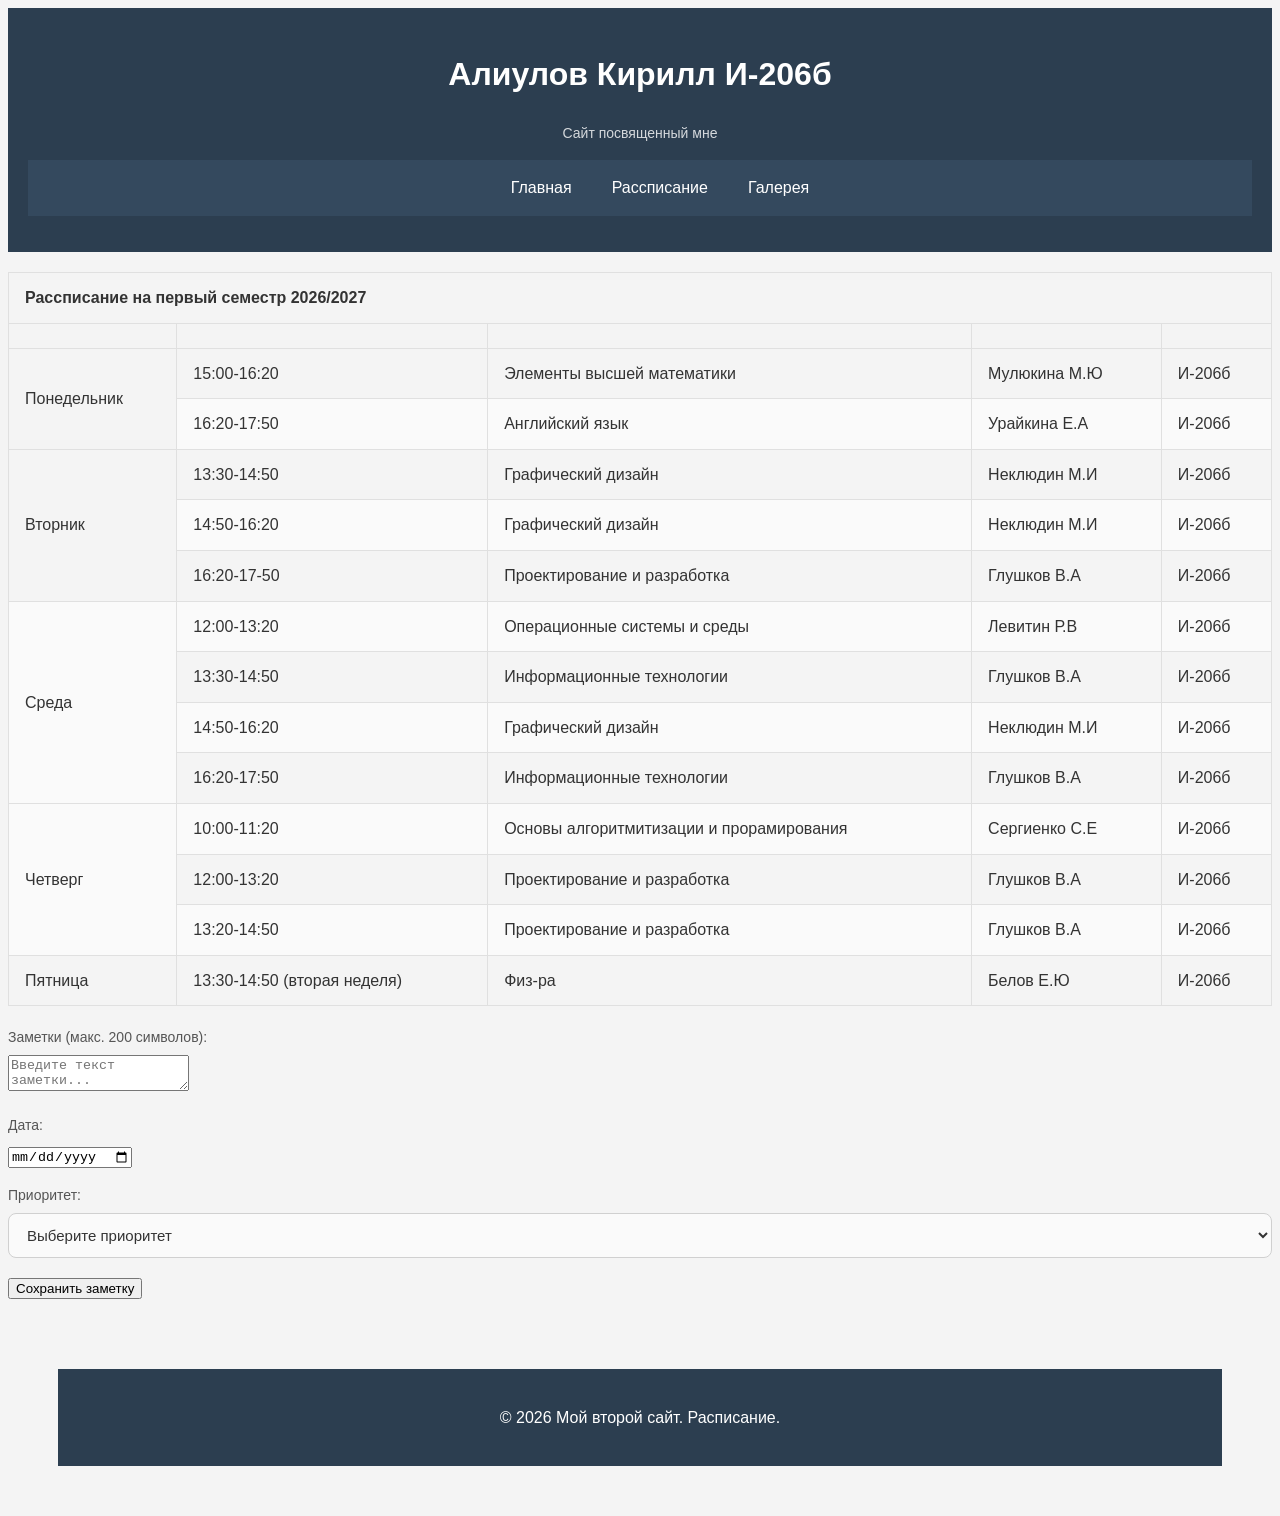
<file: schedule.html>
<!DOCTYPE html>
<html lang="en">
<head>
    <meta charset="UTF-8">
    <meta name="viewport" content="width=device-width, initial-scale=1.0">
    <title>Document</title>
    <link rel="stylesheet" href="css/style.css">
</head>
<body>
    <header>
        <h1>Алиулов Кирилл И-206б</h1>
        <p>Сайт посвященный мне </p>
    
    <nav>
        <ul>
        <li><a href="index.html">Главная</a></li>
        <li><a href="schedule.html">Рассписание</a></li>
        <li><a href="gallery.html">Галерея</a></li>
    </ul>
    </nav>
</header>
    <table>                   
        <thead>
<tr>
    <th colspan="5">Рассписание на первый семестр 2026/2027</th>
</tr>
<tr>
    <th></th>
    <th></th>
    <th></th>
    <th></th>
    <th></th>
</tr>
</thead>
<tbody>
    <tr>
        <td rowspan="2">Понедельник</td>
        <td>15:00-16:20</td>
        <td>Элементы высшей математики</td>
        <td>Мулюкина М.Ю</td>
        <td>И-206б</td>
    </tr>
    <tr>
        <td>16:20-17:50</td>
        <td>Английский язык</td>
        <td>Урайкина Е.А</td>
        <td>И-206б</td>
    </tr>
     <tr>
        <td rowspan="3">Вторник</td>
        <td>13:30-14:50</td>
        <td>Графический дизайн</td>
        <td>Неклюдин М.И</td>
        <td>И-206б</td>
    </tr>
    <tr>
    <td>14:50-16:20</td>
        <td>Графический дизайн</td>
        <td>Неклюдин М.И</td>
        <td>И-206б</td>
    </tr>
<tr>
    <td>16:20-17-50</td>
        <td>Проектирование и разработка </td>
        <td>Глушков В.А</td>
        <td>И-206б</td>
</tr>
<tr>
        <td rowspan="4">Среда</td>
        <td>12:00-13:20</td>
        <td>Операционные системы и среды</td>
        <td>Левитин Р.В</td>
        <td>И-206б</td>
    </tr>
    <tr>
        <td>13:30-14:50</td>
        <td>Информационные технологии</td>
        <td>Глушков В.А</td>
        <td>И-206б</td>
    </tr>
    <tr>
        <td>14:50-16:20</td>
        <td>Графический дизайн</td>
        <td>Неклюдин М.И</td>
        <td>И-206б</td>
    </tr>
     <tr>
        <td>16:20-17:50</td>
        <td>Информационные технологии</td>
        <td>Глушков В.А</td>
        <td>И-206б</td>
    </tr>
    <tr>
        <td rowspan="3">Четверг</td>
        <td>10:00-11:20</td>
        <td>Основы алгоритмитизации и прорамирования</td>
        <td>Сергиенко С.Е</td>
        <td>И-206б</td>
    </tr>
    <tr>
        <td>12:00-13:20</td>
        <td>Проектирование и разработка</td>
        <td>Глушков В.А</td>
        <td>И-206б</td>
    </tr>
     <tr>
        <td>13:20-14:50</td>
        <td>Проектирование и разработка</td>
        <td>Глушков В.А</td>
        <td>И-206б</td>
    </tr>
    <tr>
        <td rowspan="1">Пятница</td>
        <td>13:30-14:50 (вторая неделя)</td>
        <td>Физ-ра</td>
        <td>Белов Е.Ю</td>
        <td>И-206б</td>
    </tr>
    
</tbody>
</table>
 <label for="note-text">Заметки (макс. 200 символов):</label>
        <textarea id="note-text" name="note-text" maxlength="200" required placeholder="Введите текст заметки..."></textarea>

        <label for="note-date">Дата:</label>
        <input type="date" id="note-date" name="note-date" required>

        <label for="note-priority">Приоритет:</label>
            <select id="note-priority" name="note-priority" required>
                <option value="" disabled selected>Выберите приоритет</option>
                <option value="low">Низкий</option>
                <option value="medium">Средний</option>
                <option value="high">Высокий</option>
            </select>

        <button type="text" style="margin: 20px 0px 20px 0px;" >Сохранить заметку</button>

    </main>

    <footer style="margin: 50px;">
        <p>&copy; 2026 Мой второй сайт. Расписание.</p>
    </footer>

</body>
</html>
</file>
<file: css/style.css>
table {
    width: 100%;
    border-collapse: collapse;
    margin-top: 20px;
    margin-bottom: 20px;
}

th,
td {
    border: 1px solid #e0e0e0;
    padding: 12px 16px;
    text-align: left;
}

th {
    background-color: #f4f4f4;
    font-weight: 600;
    color: #333333;
}

tbody tr:nth-child(even) {
  background-color: #fafafa;
}

tbody tr:hover {
  background-color: #ff10f3;
  cursor: pointer;
  color: #fff;
}

body {
    font-family: Arial, Helvetica, sans-serif;
    background-color: #f4f4f4;
    color:#333;
    line-height: 1.6;
}

header {
    background: #2c3e50;
    color:#fff;
    padding: 20px;
    text-align: center;
}
header p {
    margin-top: 5px;
    font-size: 14px;
    opacity: 0.8;
}

nav {
    background: #34495e;
}

nav ul {
    display: flex;
    justify-content: center;
    list-style: none;
}

nav ul li a {
    display: block;
    padding: 15px 20px;
    color: #fff;
    text-decoration: none;
    transition: background 0.3s;
}

nav ul li a:hover {
    background: #1abc9c;
}

main {
    max-width: 900px;
    margin: 20px auto;
    padding: 20px;
    background: #fff;
    border-radius: 8px;

}

section, article, aside h3 {
    margin-bottom: 10px;
    padding-bottom: 15px;
    border-bottom: #2c3e50;
}

section h2, article h2, aside h3{
    margin: 15px 0;
    text-align: center;
}
figure {
    margin: 15px;
    text-align: center;
}

figcaption {
    margin-top: 8px;
    font-size: 14px;
    color: #777;
    font-style:italic;
}
figure img {
    max-width: 100%;
    height: auto;
    border-radius: 6px;
}

aside {
    background: #ecf0f1;
    padding: 15px;
    border-radius: 6px;
    border-bottom: none;
}
footer {
    background: #2c3e50;
    color: #fff;
    text-align: center;
    padding: 20px;
    margin-top: 20px;
}
fieldset {
    border: 1px solid #e0e0e0;
    border-radius: 8px;
    padding: 20px;
    margin-bottom: 24px;
}

legend {
    font-size: 16px;
    font-weight: 600;
    color: #333333;
    padding: 0 8px;
}

label {
    display: block;
    margin-top: 16px;
    margin-bottom: 6px;
    font-size: 14px;
    font-weight: 500;
    color: #555555;
}

input[type="text"]
input[type="email"]
input[type="password"]
input[type="data"]
input[type="tel"]
textarea,
select {
    width: 100%;
    padding: 12px 14px;
    font-size: 15px;
    font-family: inherit;
    color: #333333;
    background-color: #fafafa;
    border: 1px solid #d0d0d0;
    border-radius: 8px;
    box-sizing: border-box;
    transition: 
}
img {
  border-radius: 60px;
  margin-right: 10px;
}
.photo {
  display: flex;
  gap: 30px;
  width: 100%;
  margin: 50px;
}
</file>
